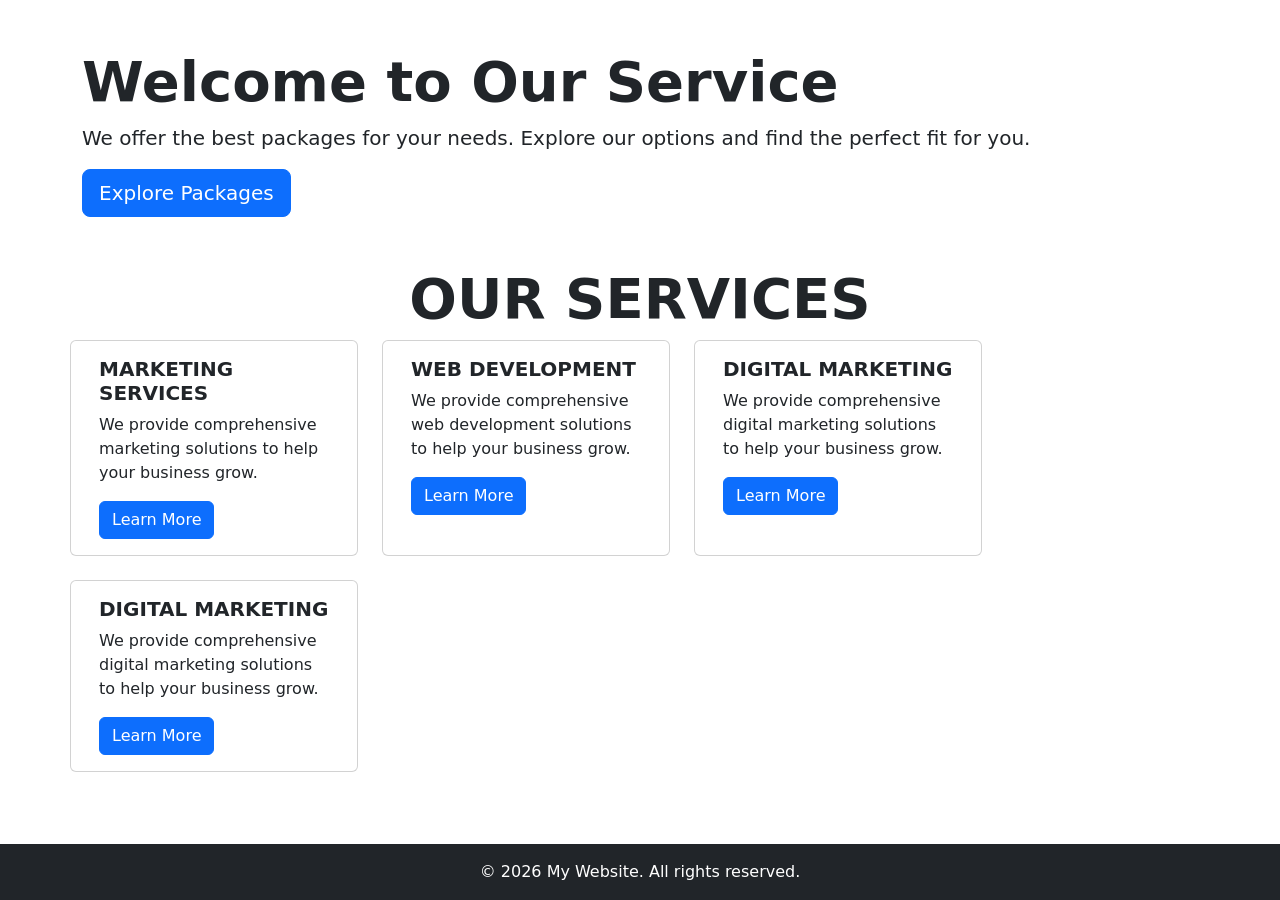
<file: BETECHIFIED2 copy/index.html>
<!doctype html>
<html lang="en">
  <head>
    <meta charset="UTF-8" />
    <meta name="viewport" content="width=device-width, initial-scale=1.0" />
    <title>Assignment</title>
    <link
      href="https://cdn.jsdelivr.net/npm/bootstrap@5.3.8/dist/css/bootstrap.min.css"
      rel="stylesheet"
      integrity="sha384-sRIl4kxILFvY47J16cr9ZwB07vP4J8+LH7qKQnuqkuIAvNWLzeN8tE5YBujZqJLB"
      crossorigin="anonymous"
    />
    <script
      defer
      src="https://cdn.jsdelivr.net/npm/bootstrap@5.3.8/dist/js/bootstrap.bundle.min.js"
      integrity="sha384-FKyoEForCGlyvwx9Hj09JcYn3nv7wiPVlz7YYwJrWVcXK/BmnVDxM+D2scQbITxI"
      crossorigin="anonymous"
    ></script>
  </head>
  <body>
    <main>
      <div class="container my-5">
        <h1 class="display-4 fw-bold">Welcome to Our Service</h1>
        <p class="lead">
          We offer the best packages for your needs. Explore our options and
          find the perfect fit for you.
        </p>
        <a href="#" class="btn btn-primary btn-lg">Explore Packages</a>
      </div>
      <section class="container">
        <h1 class="display-4 text-center fw-bold text-uppercase">
          Our Services
        </h1>
        <div class="row gap-4">
          <div class="card col-md-4" style="width: 18rem">
            <div class="card-body">
              <h5 class="card-title text-uppercase fw-bold">
                Marketing Services
              </h5>
              <p class="card-text">
                We provide comprehensive marketing solutions to help your
                business grow.
              </p>
              <a href="#" class="btn btn-primary">Learn More</a>
            </div>
          </div>
          <div class="card col-md-4" style="width: 18rem">
            <div class="card-body">
              <h5 class="card-title text-uppercase fw-bold">Web Development</h5>
              <p class="card-text">
                We provide comprehensive web development solutions to help your
                business grow.
              </p>
              <a href="#" class="btn btn-primary">Learn More</a>
            </div>
          </div>
          <div class="card col-md-4" style="width: 18rem">
            <div class="card-body">
              <h5 class="card-title text-uppercase fw-bold">
                Digital Marketing
              </h5>
              <p class="card-text">
                We provide comprehensive digital marketing solutions to help
                your business grow.
              </p>
              <a href="#" class="btn btn-primary">Learn More</a>
            </div>
          </div>
          <div class="card col-md-4" style="width: 18rem">
            <div class="card-body">
              <h5 class="card-title text-uppercase fw-bold">
                Digital Marketing
              </h5>
              <p class="card-text">
                We provide comprehensive digital marketing solutions to help
                your business grow.
              </p>
              <a href="#" class="btn btn-primary">Learn More</a>
            </div>
          </div>
        </div>
      </section>
    </main>
    <footer class="bg-dark text-white text-center py-3 fixed-bottom">
      <p class="mb-0">&copy; 2026 My Website. All rights reserved.</p>
    </footer>
  </body>
</html>
</file>
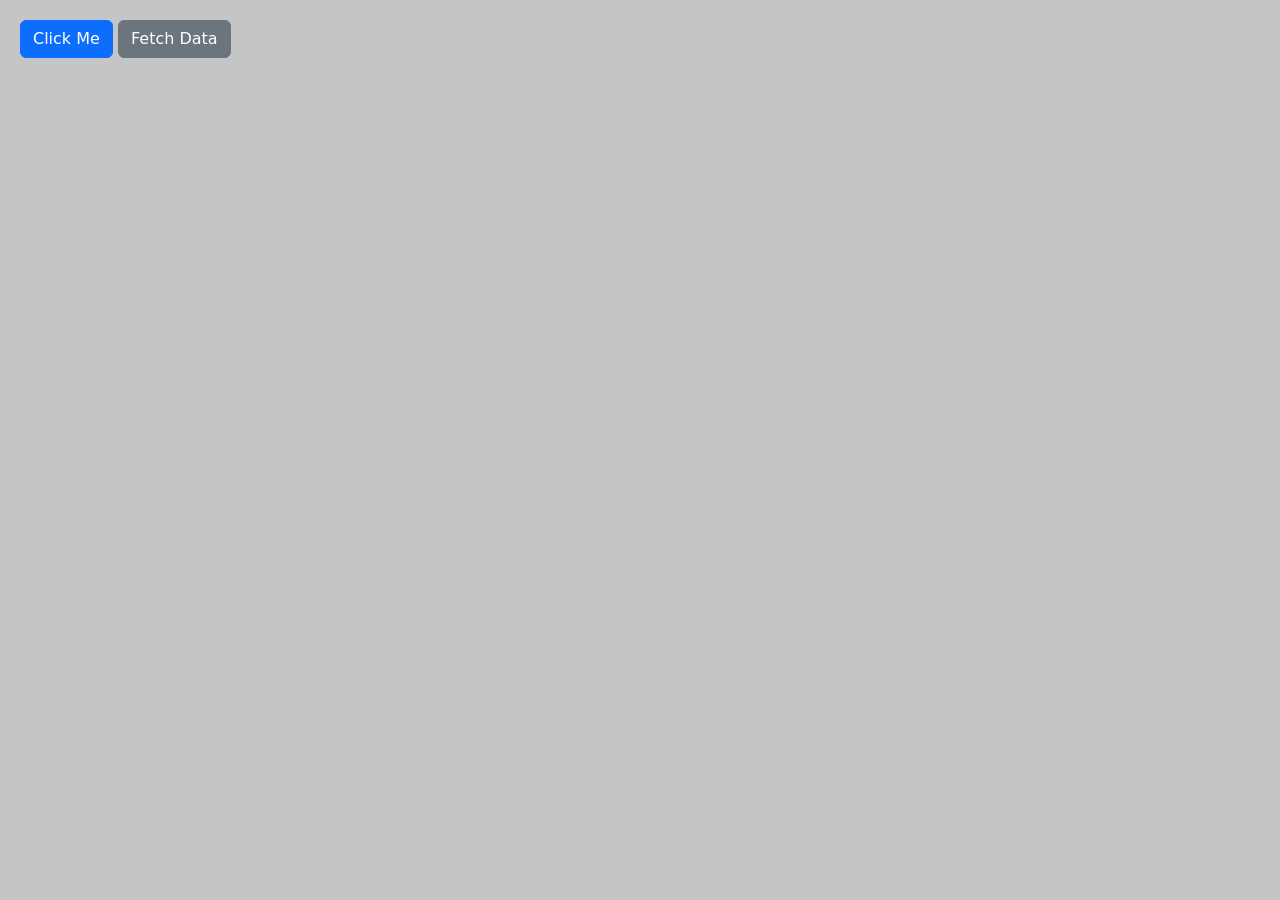
<file: Assignment-js.html>
<!doctype html>
<html lang="en">
  <head>
    <meta charset="UTF-8" />
    <meta name="viewport" content="width=device-width, initial-scale=1.0" />
    <title>JavaScript Assignment</title>
    <link
      href="https://cdn.jsdelivr.net/npm/bootstrap@5.3.8/dist/css/bootstrap.min.css"
      rel="stylesheet"
      integrity="sha384-sRIl4kxILFvY47J16cr9ZwB07vP4J8+LH7qKQnuqkuIAvNWLzeN8tE5YBujZqJLB"
      crossorigin="anonymous"
    />
    <style>
      * {
        box-sizing: border-box;
        margin: 0;
        padding: 0;
      }
      body {
        padding: 20px;
        background-color: #c4c5c7;
      }
    </style>
  </head>
  <body>
    <button class="btn btn-primary" onclick="greetAction()">Click Me</button>

    <button class="btn btn-secondary" onclick="fetchData()">Fetch Data</button>
    <p id="output"></p>

    <script src="Assignment-js.js"></script>
  </body>
</html>
</file>
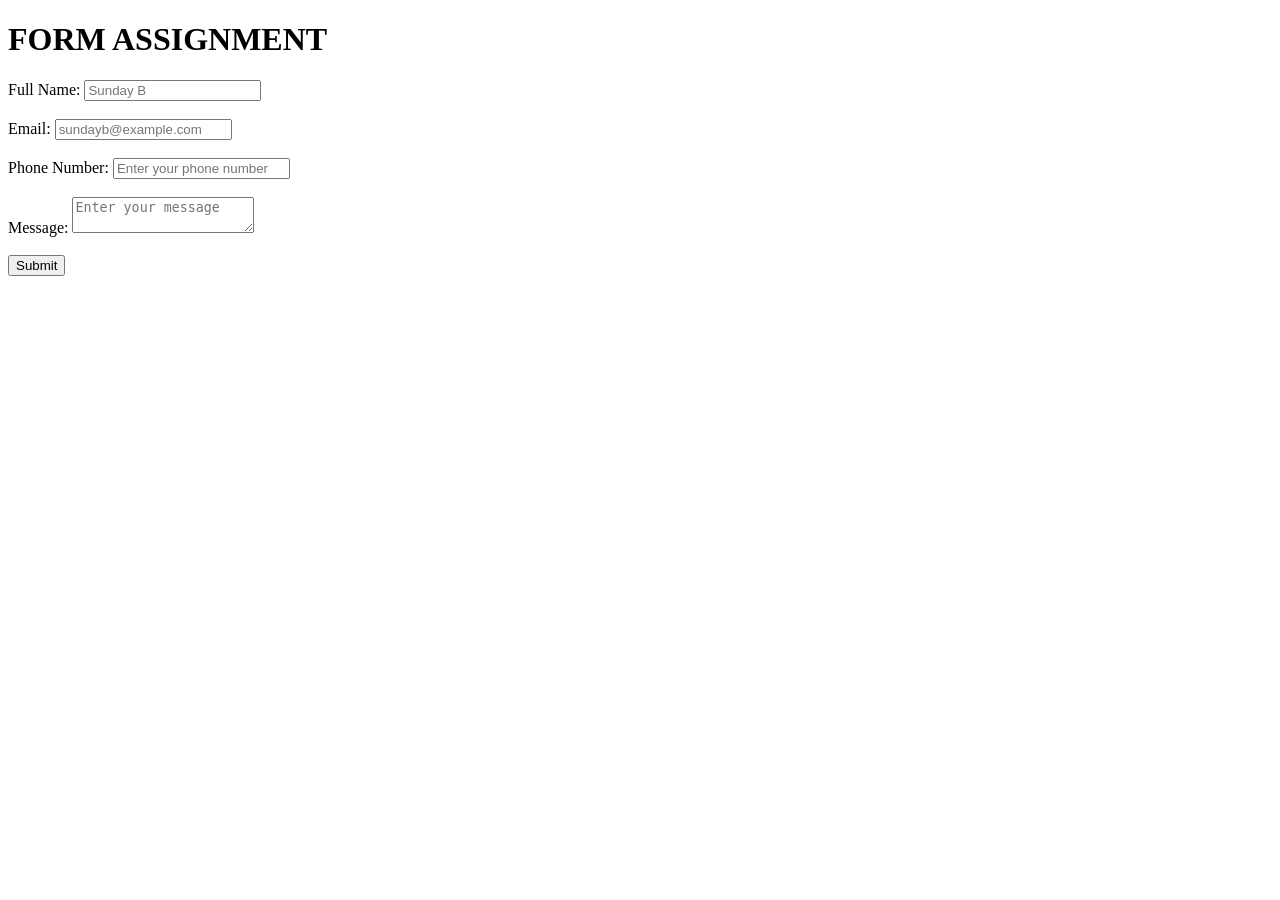
<file: Assignment.html>
<!doctype html>
<html lang="en">
  <head>
    <meta charset="UTF-8" />
    <meta name="viewport" content="width=device-width, initial-scale=1.0" />
    <title>Document</title>
  </head>
  <body>
    <h1>FORM ASSIGNMENT</h1>
    <form action="#" method="post">
      <label for="name">Full Name:</label>
      <input
        type="text"
        id="name"
        name="name"
        placeholder="Sunday B"
        required
      /><br /><br />

      <label for="email">Email:</label>
      <input
        type="email"
        id="email"
        name="email"
        placeholder="sundayb@example.com"
        required
      /><br /><br />

      <label for="phone">Phone Number:</label>
      <input
        type="tel"
        id="phone"
        name="phone"
        placeholder="Enter your phone number"
        required
        maxlength="10"
      /><br /><br />

      <label for="message">Message:</label>
      <textarea
        id="message"
        name="message"
        placeholder="Enter your message"
        required
      ></textarea
      ><br /><br />

      <button type="submit">Submit</button>
    </form>
  </body>
</html>
</file>
